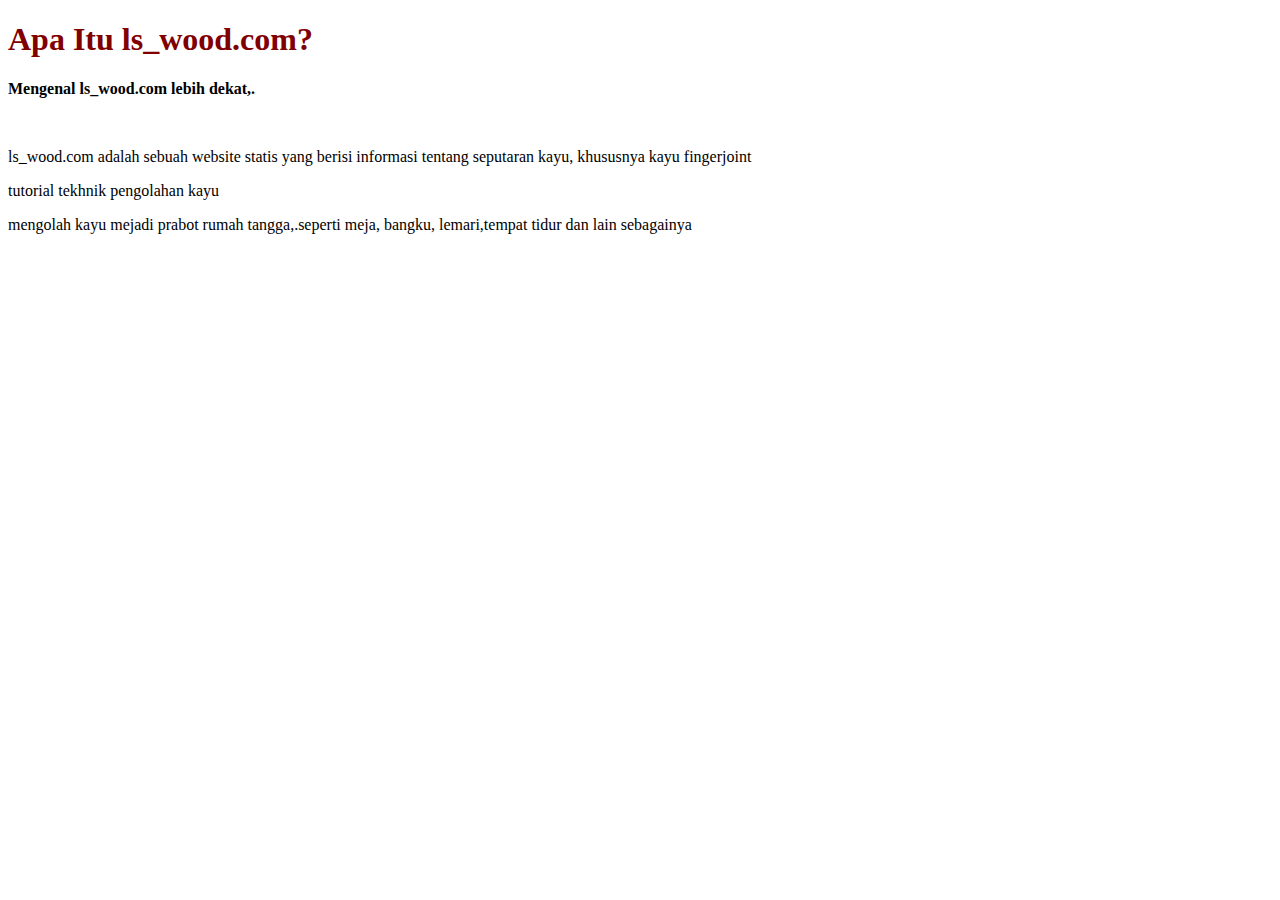
<file: about.html>
<!DOCTYPE html>
<html lang="en">
<head>
  <meta charset="UTF-8">
  <meta name="viewport" content="width=device-width, initial-scale=1.0">
  <title>about</title>
  </head>
  <body>
      <h1 style="color:maroon">Apa Itu ls_wood.com?</h1>
<p><b>Mengenal ls_wood.com lebih dekat,.</b></p><br/>
<p>ls_wood.com adalah sebuah website statis yang berisi informasi tentang seputaran kayu, khususnya kayu fingerjoint</p>
<p>tutorial tekhnik pengolahan kayu</p>
<p>mengolah kayu mejadi prabot rumah tangga,.seperti meja, bangku, lemari,tempat tidur dan lain sebagainya</p>

  </body>
  </html>
</file>
